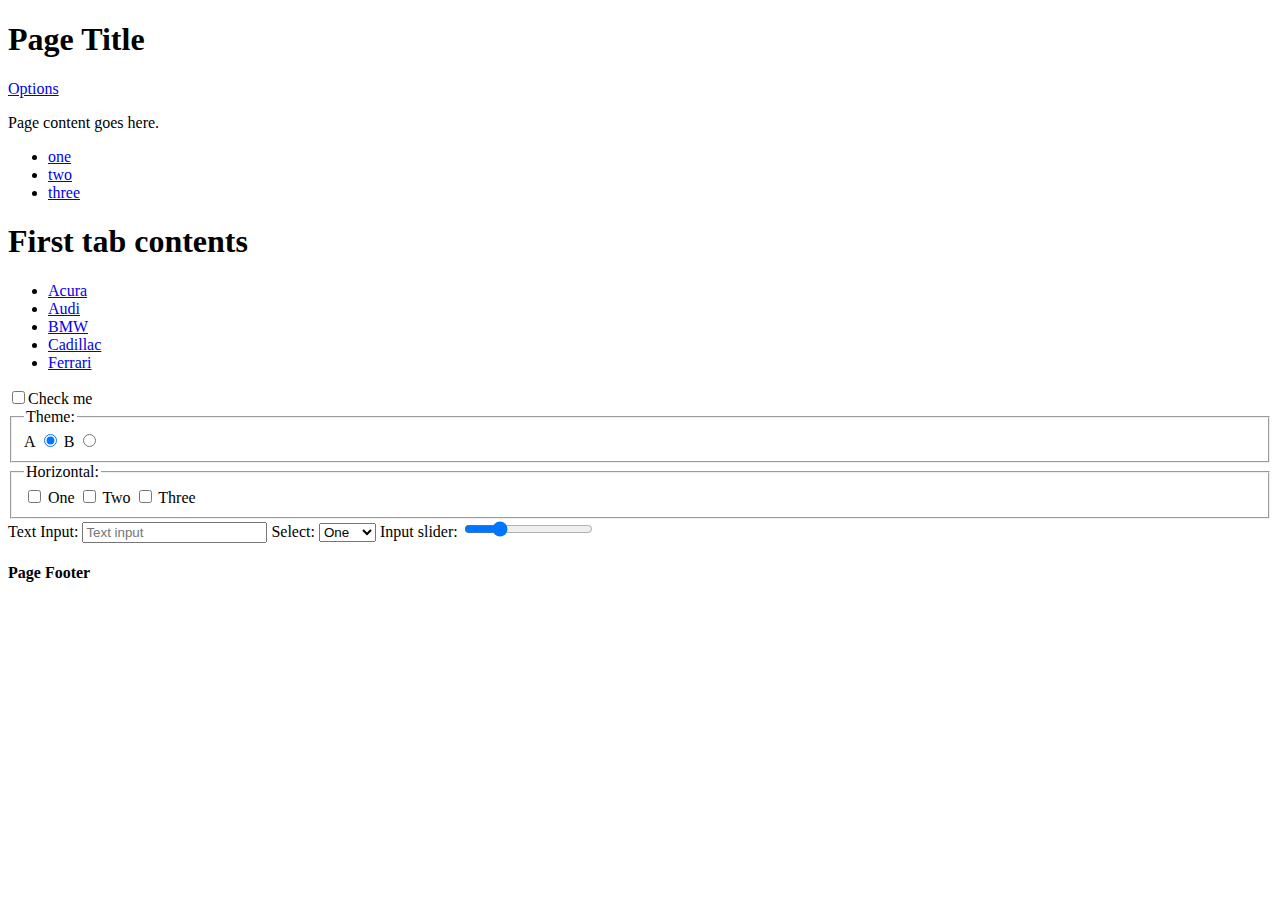
<file: deps/10002/index-jmb.html>
<!DOCTYPE html>
<html>
<head>
    <meta charset="utf-8">
    <meta name="viewport" content="width=device-width, initial-scale=1">
    <title>Default theme - jQuery Mobile Demos</title>
    <link rel="stylesheet" href="http://demos.jquerymobile.com/1.4.4/theme-default/../css/themes/default/jquery.mobile-1.4.4.min.css">
    <link rel="shortcut icon" href="http://demos.jquerymobile.com/1.4.4/theme-default/../favicon.ico">
    <script src="http://demos.jquerymobile.com/1.4.4/theme-default/../js/jquery.js"></script>
    <script src="http://demos.jquerymobile.com/1.4.4/theme-default/../js/jquery.mobile-1.4.4.min.js"></script>
    <script>
        $( document ).on( "pagecreate", function() {
            $( "#theme-selector input" ).on( "change", function( event ) {
                var themeClass = $( "#theme-selector input:checked" ).attr( "id" );

                $( "#testpage" ).removeClass( "ui-page-theme-a ui-page-theme-b" ).addClass( "ui-page-theme-" + themeClass );
                $( "#ui-body-test" ).removeClass( "ui-body-a ui-body-b" ).addClass( "ui-body-" + themeClass );
                $( "#ui-bar-test, #ui-bar-form" ).removeClass( "ui-bar-a ui-bar-b" ).addClass( "ui-bar-" + themeClass );
                $( ".ui-collapsible-content" ).removeClass( "ui-body-a ui-body-b" ).addClass( "ui-body-" + themeClass );
                $( ".theme" ).text( themeClass );
            });
            $( "#testpage" ).removeClass( "ui-shadow-icon" );

            $( "#testpage" ).removeClass( "noshadow" );
            $( "#testpage" ).addClass( "noshadow" );
        });
    </script>
    <style>
        .noshadow * {
            -webkit-box-shadow: none !important;
            -moz-box-shadow: none !important;
            box-shadow: none !important;
        }
        form.ui-mini .ui-field-contain fieldset.ui-controlgroup legend small {
            color: #666;
        }
    </style>

<body>


<div id="testpage" data-role="page" class="ui-mini">

    <div data-role="header">
        <h1>Page Title</h1>
        <a href="#" class="ui-btn ui-shadow ui-corner-all ui-btn-icon-notext ui-alt-icon ui-nodisc-icon ui-icon-gear">Options</a>
	</div><!-- /header -->

	<div role="main" class="ui-content">
		<p>Page content goes here.</p>

<div data-role="tabs" id="tabs">
  <div data-role="navbar">
    <ul>
      <li><a href="#one" data-ajax="false">one</a></li>
      <li><a href="#two" data-ajax="false">two</a></li>
      <li><a href="ajax-content-ignore.html" data-ajax="false">three</a></li>
    </ul>
  </div>
  <div id="one" class="ui-body-d ui-content">
    <h1>First tab contents</h1>
  </div>
  <div id="two">
    <ul data-role="listview" data-inset="true">
        <li><a href="#">Acura</a></li>
        <li><a href="#">Audi</a></li>
        <li><a href="#">BMW</a></li>
        <li><a href="#">Cadillac</a></li>
        <li><a href="#">Ferrari</a></li>
    </ul>
  </div>
</div>

<form>
    <label>
        <input type="checkbox" name="checkbox-0">Check me
    </label>

    <div class="ui-field-contain" id="theme-selector">
        <fieldset data-role="controlgroup" data-type="horizontal">
            <legend>Theme:</legend>
            <label for="a">A</label>
            <input type="radio" name="theme" id="a" checked>
            <label for="b">B</label>
            <input type="radio" name="theme" id="b">
        </fieldset>
    </div>
</form>

<form>
    <fieldset data-role="controlgroup" data-type="horizontal">
        <legend>Horizontal:</legend>
        <input type="checkbox" name="checkbox-h-2a" id="checkbox-h-2a">
        <label for="checkbox-h-2a">One</label>
        <input type="checkbox" name="checkbox-h-2b" id="checkbox-h-2b">
        <label for="checkbox-h-2b">Two</label>
        <input type="checkbox" name="checkbox-h-2c" id="checkbox-h-2c">
        <label for="checkbox-h-2c">Three</label>
    </fieldset>
</form>

<form>
    <label for="textinput-s">Text Input:</label>
    <input type="text" name="textinput-s" id="textinput-s" placeholder="Text input" value="" data-clear-btn="true">
    <label for="select-native-s">Select:</label>
    <select name="select-native-s" id="select-native-s">
        <option value="small">One</option>
        <option value="medium">Two</option>
        <option value="large">Three</option>
    </select>
    <label for="slider-s">Input slider:</label>
    <input type="range" name="slider-s" id="slider-s" value="25" min="0" max="100" data-highlight="true">
</form>

	</div><!-- /content -->

	<div data-role="footer">
		<h4>Page Footer</h4>
	</div><!-- /footer -->
</div><!-- /page -->

</body>
</html>
</file>
